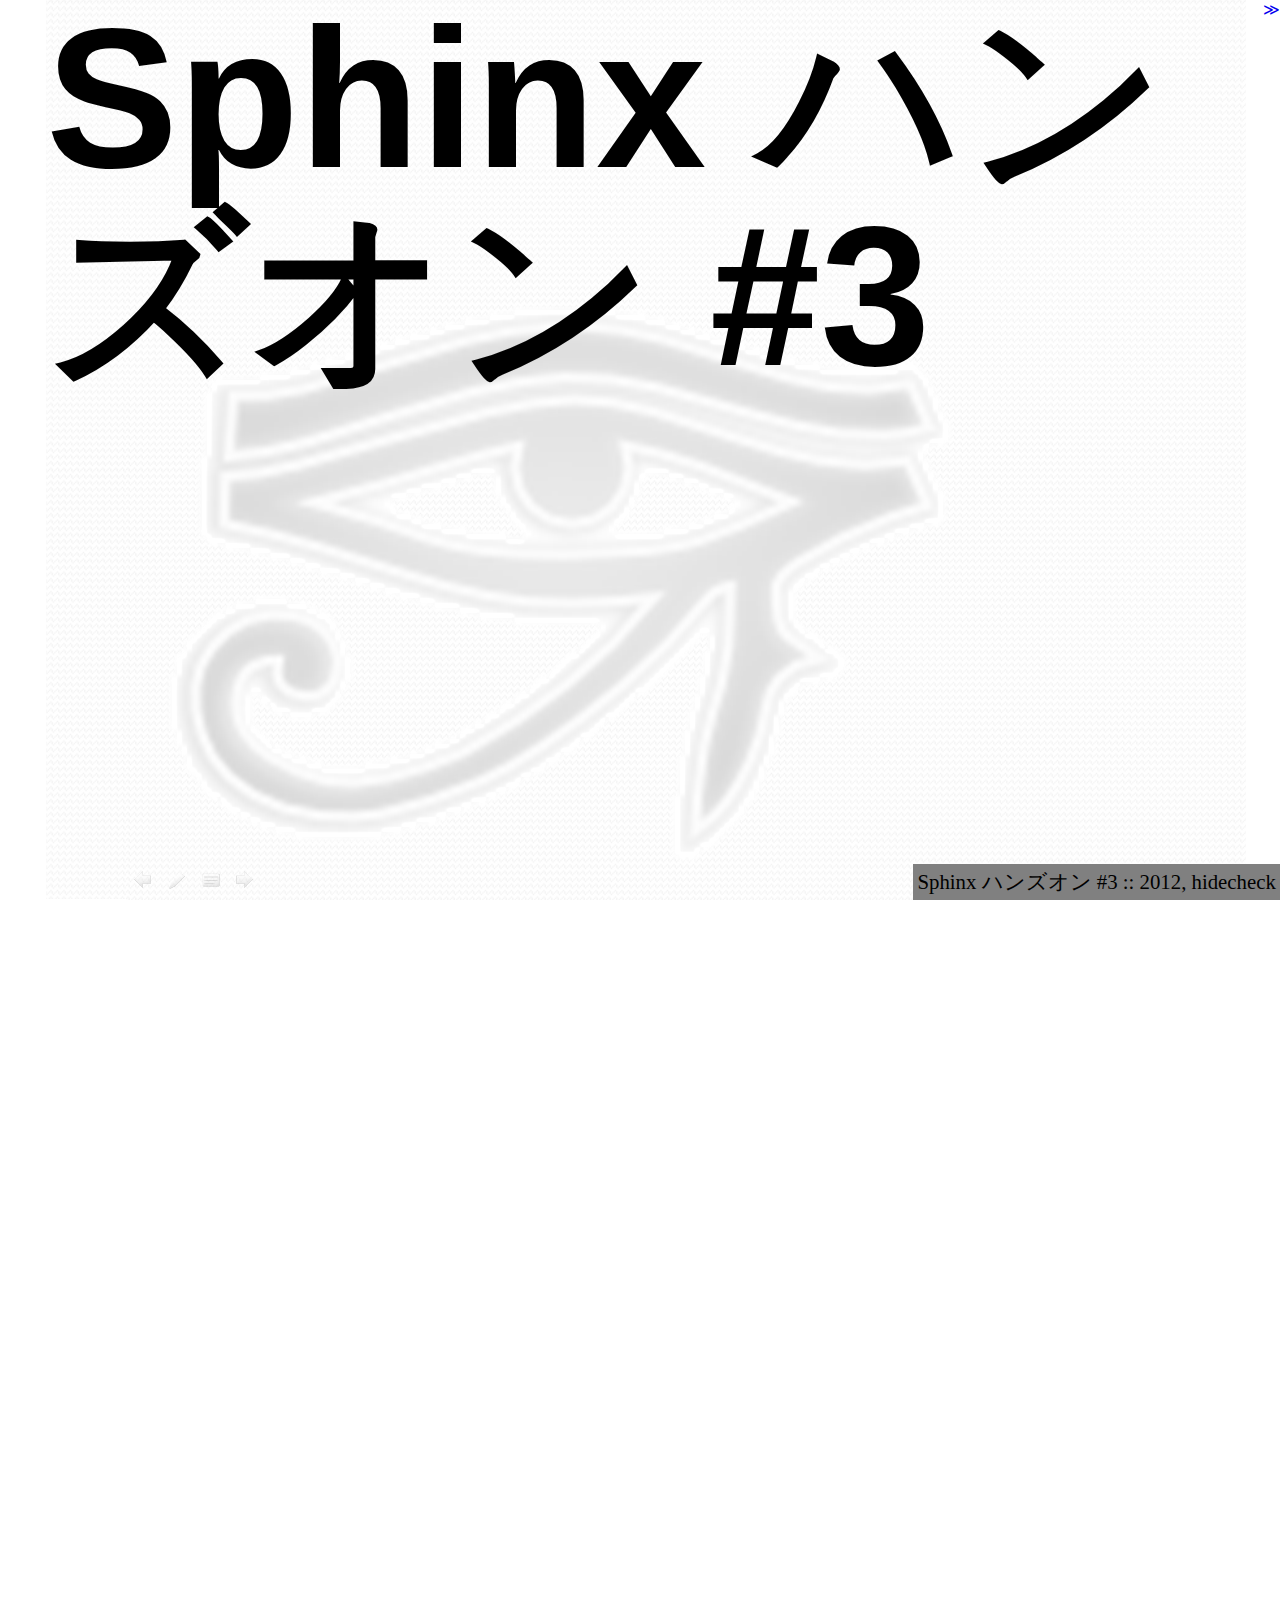
<file: html/index.html>
<!DOCTYPE html PUBLIC "-//W3C//DTD XHTML 1.0 Transitional//EN"
  "http://www.w3.org/TR/xhtml1/DTD/xhtml1-transitional.dtd">


<html xmlns="http://www.w3.org/1999/xhtml">
  <head>
    <meta http-equiv="Content-Type" content="text/html; charset=utf-8" />
    
    <title>Sphinx ハンズオン #3</title>
    
    <link rel="stylesheet" href="_static/s6.css" type="text/css" />
    <link rel="stylesheet" href="_static/pygments.css" type="text/css" />
<script type="text/javascript" src="_static/jquery.js"></script>
<script type="text/javascript" src="_static/s6.js"></script>
<script type="text/javascript">
// <![CDATA[

var bodyStyle = {
    width: '100%',
    height: '100%',
    padding: '0',
    margin: '0',
    overflow: 'hidden',
    backgroundColor: 'white',
};

s6.css('html', bodyStyle);
s6.css('body', bodyStyle);
s6.css('.s6 .page.default > h2', {margin:'0'});

var pr;
s6.attach(s6, 'ready', function ready() {
    var html = document.documentElement;
    var height = html.offsetHeight;
    var width = html.offsetWidth;
    var top = 0;
    var left = 0;

    if (height / width < 0.75) {
        var originalWidth = width;
        width = height / 0.75;
        left = (originalWidth - width) / 2 + 'px';
    }
    else {
        var originalHeight = height;
        height = width * 0.75;
        top = (originalHeight - height) / 2 + 'px';
    }

    var result;
    if (result = document.cookie.match(/page=(\d+)/)) {
        var startIndex = +result[1];
    }

    var container = $('.section')[0];
    pr = new s6.Presentation({
            thema: 'sphinx',
            element: container,
            width: width,
            height: height,
            startIndex: startIndex,
            fontSize: 0.08
        });
    pr.style.left = left;
    pr.style.top = top;
    pr.start();

    var indexNoOutline = false;

    pr.funcPages.index.attachPage('click', function(i, element, wrapper) {
        indexNoOutline = true;
        setTimeout(function() {
            indexNoOutline =false
        }, 1000);
        wrapper.style.background = '';
        pr.go(i);
    });

    pr.funcPages.index.attachPage('mouseover', function(i, element, wrapper) {
        if (indexNoOutline) return;
        wrapper.className += ' selected';
    });
    
    pr.funcPages.index.attachPage('mouseout', function(i, element, wrapper) {
        wrapper.className = 'wrapper';
    });

    try {
        var isIframe = !(window.parent == window);
    } catch(e) {
        isIframe = true;
    }

    s6.attach(document, 'click', 'step', 0, pr);
    s6.attach(document, 'keypress Right', 'step', 0, pr);
    s6.attach(document, 'keypress Left',  'prev', 0, pr);
    s6.attach(document, 'keypress Up',    function() { pr.go('index') });
    s6.attach(document, 'keypress Down',  'back', 0, pr);
});

// save current page
setInterval(function() {
    document.cookie = 'page=' + pr.index;
}, 1000);
// ]]>
</script>


  </head>
  <body>
<div class="header">
<div style="float:right;"><a href="#">≫</a></div>
</div>

    <div class="related">
      <h3>Navigation</h3>
      <ul>
        <li class="right" style="margin-right: 10px">
          <a href="genindex.html" title="General Index"
             accesskey="I">index</a></li>
        <li><a href="#">s6sample 1 documentation</a> &raquo;</li> 
      </ul>
    </div>  

    <div class="document">
      <div class="documentwrapper">
          <div class="body">
            
  <div class="section" id="sphinx-3">
<h1>Sphinx ハンズオン #3<a class="headerlink" href="#sphinx-3" title="Permalink to this headline">¶</a></h1>
<div class="section" id="id1">
<h2>講師紹介<a class="headerlink" href="#id1" title="Permalink to this headline">¶</a></h2>
</div>
<div class="section" id="tk0miya">
<h2>講師紹介: &#64;tk0miya<a class="headerlink" href="#tk0miya" title="Permalink to this headline">¶</a></h2>
<ul class="simple">
<li>主犯格の男性</li>
<li>Sphinx-users.jp 新会長</li>
<li>blockdiag のなかのひと</li>
<li>主に Linux で使ってます</li>
</ul>
</div>
<div class="section" id="takanory">
<h2>講師紹介: &#64;takanory<a class="headerlink" href="#takanory" title="Permalink to this headline">¶</a></h2>
<ul class="simple">
<li>実行犯とみられる男性</li>
<li>Plone4 の本を書いた人(のひとり)</li>
<li>pythonボルダリング部(#kabepy)部長</li>
<li>主に Windows で使ってます</li>
</ul>
</div>
<div class="section" id="wonderful-panda">
<h2>講師紹介: &#64;wonderful_panda<a class="headerlink" href="#wonderful-panda" title="Permalink to this headline">¶</a></h2>
<ul class="simple">
<li>講師に名乗りでてくれた優しいお方</li>
<li>Bazaarの人(TortoiseBzr コミッタ)</li>
<li><a class="reference external" href="http://standing-shoebill.appspot.com/bzr-startup-guide/index.html">Bazzar スタートアップガイド</a> は Sphinx 製</li>
</ul>
</div>
<div class="section" id="usaturn">
<h2>講師紹介: &#64;usaturn<a class="headerlink" href="#usaturn" title="Permalink to this headline">¶</a></h2>
<ul class="simple">
<li>講師に名乗りでてくれた優しいお方</li>
<li>絶賛修行中のインフラエンジニア</li>
<li>ふつうの Sphinx ユーザー</li>
<li>主に Windows で使ってます</li>
</ul>
</div>
<div class="section" id="id2">
<h2>ハンズオンの内容<a class="headerlink" href="#id2" title="Permalink to this headline">¶</a></h2>
<ul class="simple">
<li>インストール</li>
<li>マークアップ課題</li>
<li>その他質問大会</li>
</ul>
</div>
<div class="section" id="id3">
<h2>ハンズオンの進め方<a class="headerlink" href="#id3" title="Permalink to this headline">¶</a></h2>
<ul class="simple">
<li>現時点での理解度を元にチーム分けします</li>
<li>チームごとに進めます</li>
<li>おしまい</li>
</ul>
</div>
<div class="section" id="id4">
<h2>困ったときには<a class="headerlink" href="#id4" title="Permalink to this headline">¶</a></h2>
<ul class="simple">
<li>手をあげよう</li>
<li>まわりの人に聞こう</li>
</ul>
</div>
<div class="section" id="id5">
<h2>チーム分け<a class="headerlink" href="#id5" title="Permalink to this headline">¶</a></h2>
<ul class="simple">
<li>インストールしてない人</li>
<li>ちょっと試してみた人</li>
<li>もう使っている人</li>
<li>超人</li>
</ul>
</div>
<div class="section" id="id6">
<h2>おおざっぱなタイムスケジュール<a class="headerlink" href="#id6" title="Permalink to this headline">¶</a></h2>
<ul class="simple">
<li>19:30- 開会式 ← いまココ</li>
<li>19:40- ハンズオン(前半)</li>
<li>20:30- 休憩</li>
<li>20:40- ハンズオン(後半)</li>
<li>21:45- まとめ</li>
<li>22:00  撤収 (懇親会?)</li>
</ul>
</div>
<div class="section" id="id7">
<h2>会場からの連絡<a class="headerlink" href="#id7" title="Permalink to this headline">¶</a></h2>
<ul>
<li><p class="first">お手洗い</p>
</li>
<li><p class="first">自販機の位置</p>
</li>
<li><p class="first">タバコは休憩時間に。(外です)</p>
</li>
<li><dl class="first docutils">
<dt>20:00 以降外から入れなくなります</dt>
<dd><ul class="first last simple">
<li>Twitter で叫んで</li>
<li>叫んでいる人がいたら教えてください</li>
</ul>
</dd>
</dl>
</li>
</ul>
</div>
<div class="section" id="id8">
<h2>その他連絡事項<a class="headerlink" href="#id8" title="Permalink to this headline">¶</a></h2>
<ul>
<li><p class="first">無線LAN</p>
</li>
<li><p class="first">飲食可です</p>
</li>
<li><p class="first">ハッシュタグ #sphinxjp</p>
</li>
<li><dl class="first docutils">
<dt>写真班が撮影して回ります</dt>
<dd><ul class="first last simple">
<li>撮られたくない人は教えてください</li>
</ul>
</dd>
</dl>
</li>
</ul>
</div>
<div class="section" id="id9">
<h2>参考資料<a class="headerlink" href="#id9" title="Permalink to this headline">¶</a></h2>
<ul>
<li><p class="first">Sphinx-users.jp</p>
</li>
<li><dl class="first docutils">
<dt>今日の資料</dt>
<dd><ul class="first last">
<li><p class="first">すべて Sphinx で作られています</p>
</li>
<li><p class="first">sphinxjp.themes.s6 テーマを使ってます。</p>
</li>
<li><dl class="first docutils">
<dt>See bitbucket</dt>
<dd><ul class="first last simple">
<li><a class="reference external" href="https://bitbucket.org/sphinxjp/handson/src">https://bitbucket.org/sphinxjp/handson/src</a></li>
</ul>
</dd>
</dl>
</li>
</ul>
</dd>
</dl>
</li>
</ul>
</div>
</div>


          </div>
      </div>
      <div class="clearer"></div>
    </div>
    <div class="related">
      <h3>Navigation</h3>
      <ul>
        <li class="right" style="margin-right: 10px">
          <a href="genindex.html" title="General Index"
             >index</a></li>
        <li><a href="#">s6sample 1 documentation</a> &raquo;</li> 
      </ul>
    </div>
<div class="footer">
    <span>Sphinx ハンズオン #3 :: 2012, hidecheck</span><br />
    <span class="hidden">操作方法: 上下左右キーで操作です</span>
</div>

  </body>
</html>
</file>
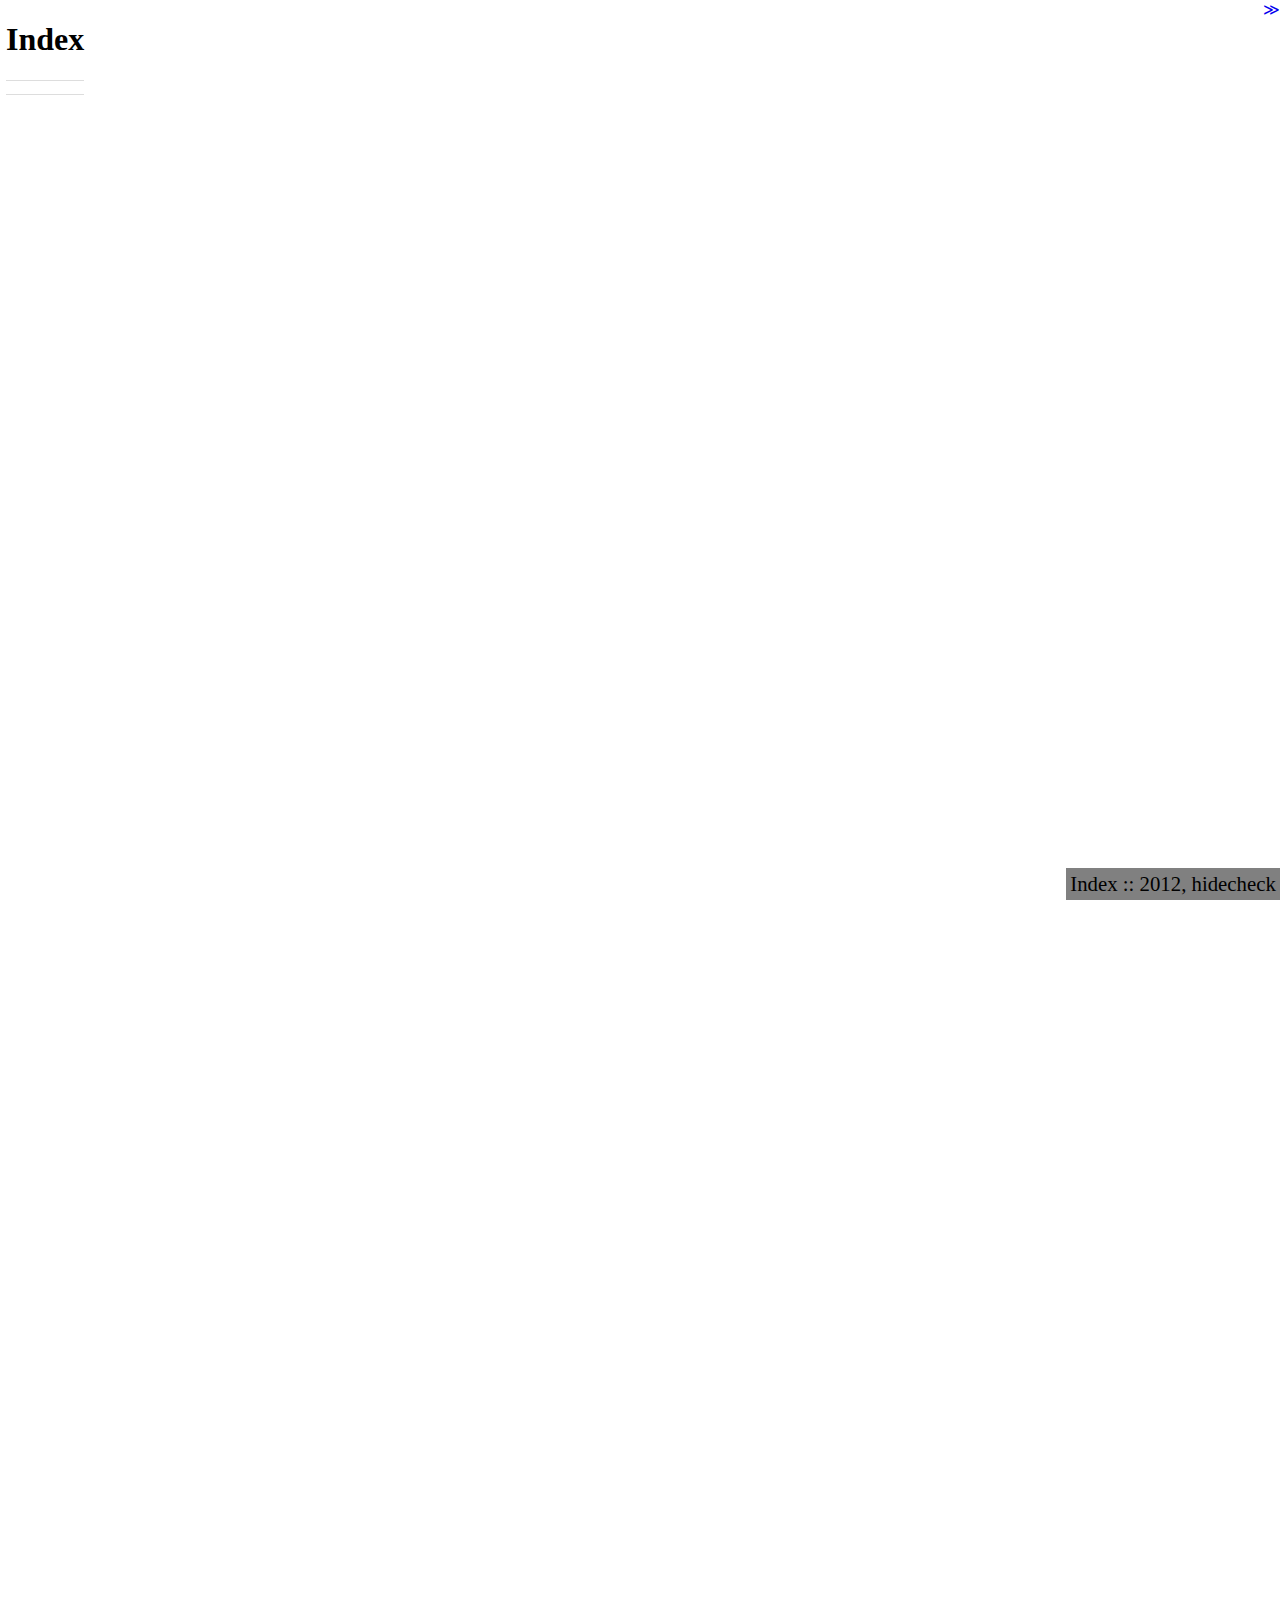
<file: html/genindex.html>
<!DOCTYPE html PUBLIC "-//W3C//DTD XHTML 1.0 Transitional//EN"
  "http://www.w3.org/TR/xhtml1/DTD/xhtml1-transitional.dtd">


<html xmlns="http://www.w3.org/1999/xhtml">
  <head>
    <meta http-equiv="Content-Type" content="text/html; charset=utf-8" />
    
    <title>Index</title>
    
    <link rel="stylesheet" href="_static/s6.css" type="text/css" />
    <link rel="stylesheet" href="_static/pygments.css" type="text/css" />
<script type="text/javascript" src="_static/jquery.js"></script>
<script type="text/javascript" src="_static/s6.js"></script>
<script type="text/javascript">
// <![CDATA[

var bodyStyle = {
    width: '100%',
    height: '100%',
    padding: '0',
    margin: '0',
    overflow: 'hidden',
    backgroundColor: 'white',
};

s6.css('html', bodyStyle);
s6.css('body', bodyStyle);
s6.css('.s6 .page.default > h2', {margin:'0'});

var pr;
s6.attach(s6, 'ready', function ready() {
    var html = document.documentElement;
    var height = html.offsetHeight;
    var width = html.offsetWidth;
    var top = 0;
    var left = 0;

    if (height / width < 0.75) {
        var originalWidth = width;
        width = height / 0.75;
        left = (originalWidth - width) / 2 + 'px';
    }
    else {
        var originalHeight = height;
        height = width * 0.75;
        top = (originalHeight - height) / 2 + 'px';
    }

    var result;
    if (result = document.cookie.match(/page=(\d+)/)) {
        var startIndex = +result[1];
    }

    var container = $('.section')[0];
    pr = new s6.Presentation({
            thema: 'sphinx',
            element: container,
            width: width,
            height: height,
            startIndex: startIndex,
            fontSize: 0.08
        });
    pr.style.left = left;
    pr.style.top = top;
    pr.start();

    var indexNoOutline = false;

    pr.funcPages.index.attachPage('click', function(i, element, wrapper) {
        indexNoOutline = true;
        setTimeout(function() {
            indexNoOutline =false
        }, 1000);
        wrapper.style.background = '';
        pr.go(i);
    });

    pr.funcPages.index.attachPage('mouseover', function(i, element, wrapper) {
        if (indexNoOutline) return;
        wrapper.className += ' selected';
    });
    
    pr.funcPages.index.attachPage('mouseout', function(i, element, wrapper) {
        wrapper.className = 'wrapper';
    });

    try {
        var isIframe = !(window.parent == window);
    } catch(e) {
        isIframe = true;
    }

    s6.attach(document, 'click', 'step', 0, pr);
    s6.attach(document, 'keypress Right', 'step', 0, pr);
    s6.attach(document, 'keypress Left',  'prev', 0, pr);
    s6.attach(document, 'keypress Up',    function() { pr.go('index') });
    s6.attach(document, 'keypress Down',  'back', 0, pr);
});

// save current page
setInterval(function() {
    document.cookie = 'page=' + pr.index;
}, 1000);
// ]]>
</script>


  </head>
  <body>
<div class="header">
<div style="float:right;"><a href="#">≫</a></div>
</div>

    <div class="related">
      <h3>Navigation</h3>
      <ul>
        <li class="right" style="margin-right: 10px">
          <a href="#" title="General Index"
             accesskey="I">index</a></li>
        <li><a href="index.html">s6sample 1 documentation</a> &raquo;</li> 
      </ul>
    </div>  

    <div class="document">
      <div class="documentwrapper">
          <div class="body">
            

<h1 id="index">Index</h1>

<div class="genindex-jumpbox">
 
</div>


          </div>
      </div>
      <div class="clearer"></div>
    </div>
    <div class="related">
      <h3>Navigation</h3>
      <ul>
        <li class="right" style="margin-right: 10px">
          <a href="#" title="General Index"
             >index</a></li>
        <li><a href="index.html">s6sample 1 documentation</a> &raquo;</li> 
      </ul>
    </div>
<div class="footer">
    <span>Index :: 2012, hidecheck</span><br />
    <span class="hidden">操作方法: 上下左右キーで操作です</span>
</div>

  </body>
</html>
</file>
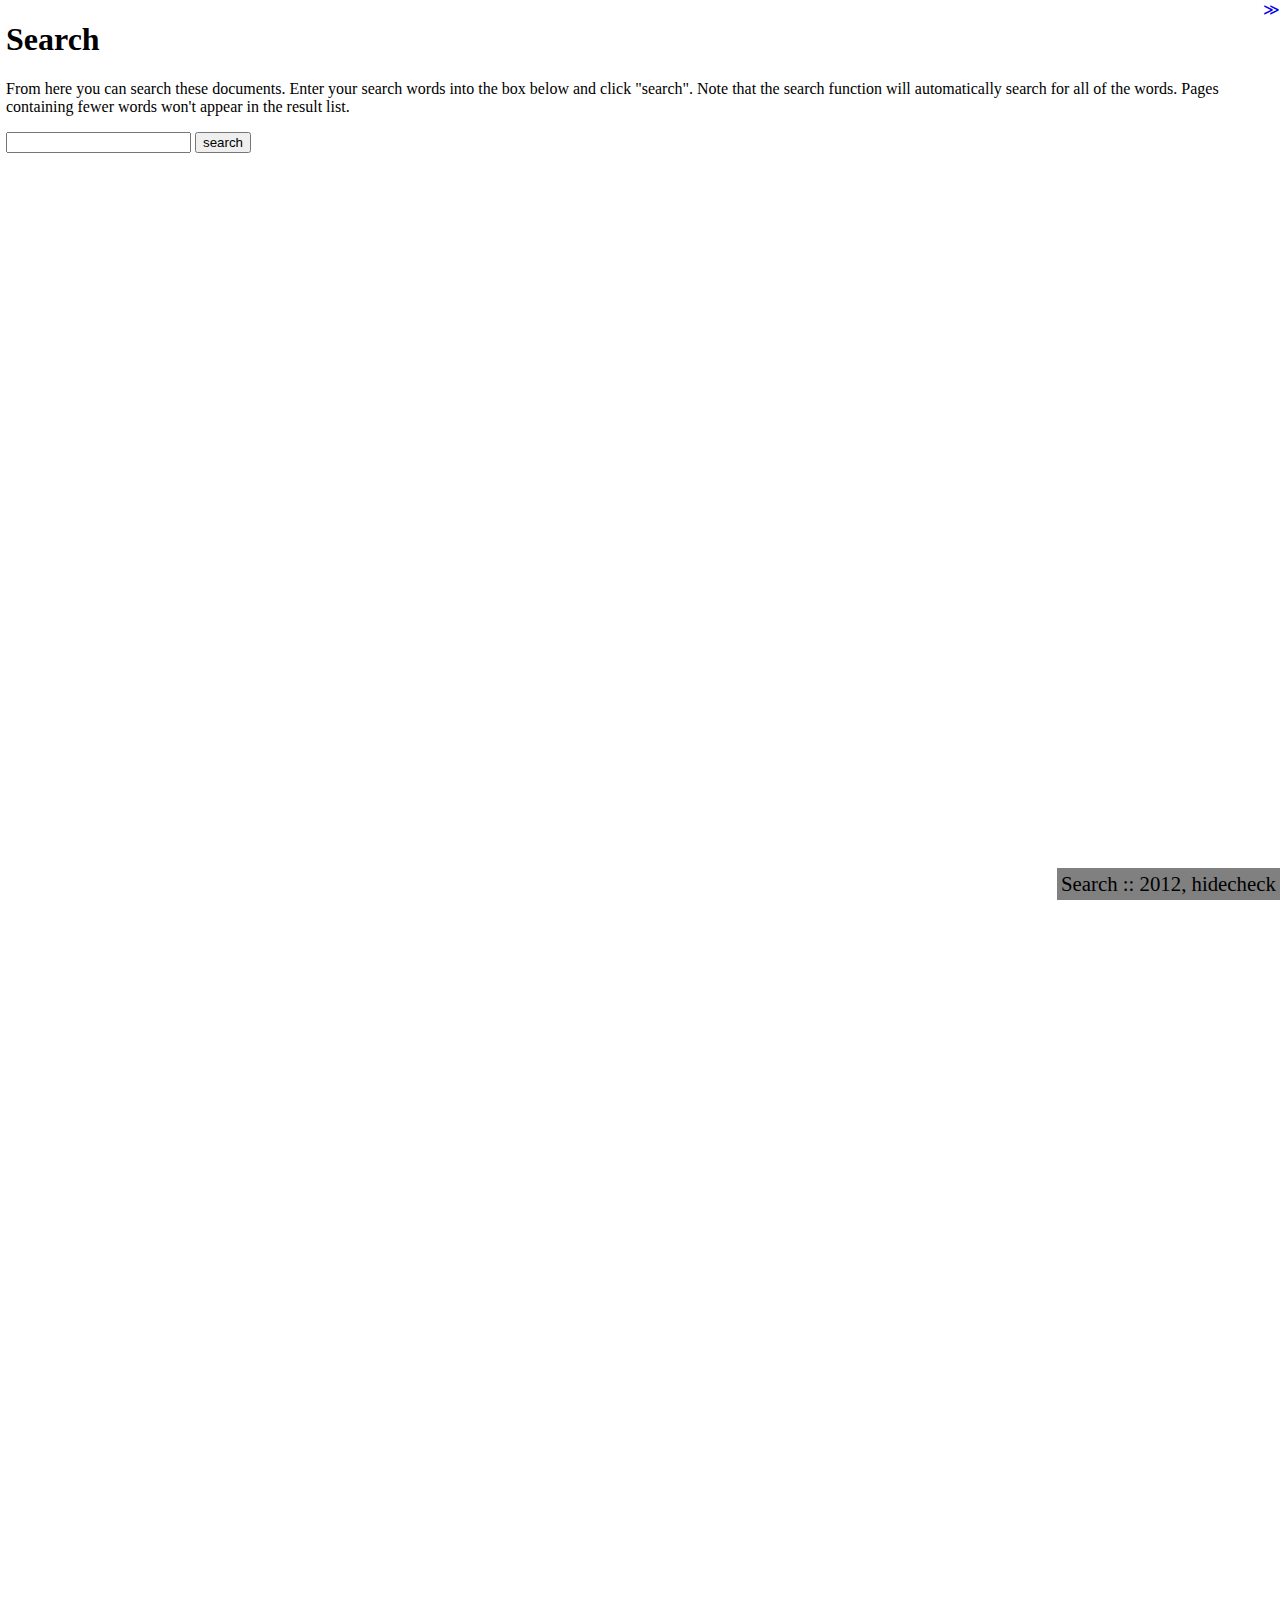
<file: html/search.html>
<!DOCTYPE html PUBLIC "-//W3C//DTD XHTML 1.0 Transitional//EN"
  "http://www.w3.org/TR/xhtml1/DTD/xhtml1-transitional.dtd">


<html xmlns="http://www.w3.org/1999/xhtml">
  <head>
    <meta http-equiv="Content-Type" content="text/html; charset=utf-8" />
    
    <title>Search</title>
    
    <link rel="stylesheet" href="_static/s6.css" type="text/css" />
    <link rel="stylesheet" href="_static/pygments.css" type="text/css" />
  <script type="text/javascript">
    jQuery(function() { Search.loadIndex("searchindex.js"); });
  </script>
  
<script type="text/javascript" src="_static/jquery.js"></script>
<script type="text/javascript" src="_static/s6.js"></script>
<script type="text/javascript">
// <![CDATA[

var bodyStyle = {
    width: '100%',
    height: '100%',
    padding: '0',
    margin: '0',
    overflow: 'hidden',
    backgroundColor: 'white',
};

s6.css('html', bodyStyle);
s6.css('body', bodyStyle);
s6.css('.s6 .page.default > h2', {margin:'0'});

var pr;
s6.attach(s6, 'ready', function ready() {
    var html = document.documentElement;
    var height = html.offsetHeight;
    var width = html.offsetWidth;
    var top = 0;
    var left = 0;

    if (height / width < 0.75) {
        var originalWidth = width;
        width = height / 0.75;
        left = (originalWidth - width) / 2 + 'px';
    }
    else {
        var originalHeight = height;
        height = width * 0.75;
        top = (originalHeight - height) / 2 + 'px';
    }

    var result;
    if (result = document.cookie.match(/page=(\d+)/)) {
        var startIndex = +result[1];
    }

    var container = $('.section')[0];
    pr = new s6.Presentation({
            thema: 'sphinx',
            element: container,
            width: width,
            height: height,
            startIndex: startIndex,
            fontSize: 0.08
        });
    pr.style.left = left;
    pr.style.top = top;
    pr.start();

    var indexNoOutline = false;

    pr.funcPages.index.attachPage('click', function(i, element, wrapper) {
        indexNoOutline = true;
        setTimeout(function() {
            indexNoOutline =false
        }, 1000);
        wrapper.style.background = '';
        pr.go(i);
    });

    pr.funcPages.index.attachPage('mouseover', function(i, element, wrapper) {
        if (indexNoOutline) return;
        wrapper.className += ' selected';
    });
    
    pr.funcPages.index.attachPage('mouseout', function(i, element, wrapper) {
        wrapper.className = 'wrapper';
    });

    try {
        var isIframe = !(window.parent == window);
    } catch(e) {
        isIframe = true;
    }

    s6.attach(document, 'click', 'step', 0, pr);
    s6.attach(document, 'keypress Right', 'step', 0, pr);
    s6.attach(document, 'keypress Left',  'prev', 0, pr);
    s6.attach(document, 'keypress Up',    function() { pr.go('index') });
    s6.attach(document, 'keypress Down',  'back', 0, pr);
});

// save current page
setInterval(function() {
    document.cookie = 'page=' + pr.index;
}, 1000);
// ]]>
</script>



  </head>
  <body>
<div class="header">
<div style="float:right;"><a href="#">≫</a></div>
</div>

    <div class="related">
      <h3>Navigation</h3>
      <ul>
        <li class="right" style="margin-right: 10px">
          <a href="genindex.html" title="General Index"
             accesskey="I">index</a></li>
        <li><a href="index.html">s6sample 1 documentation</a> &raquo;</li> 
      </ul>
    </div>  

    <div class="document">
      <div class="documentwrapper">
          <div class="body">
            
  <h1 id="search-documentation">Search</h1>
  <div id="fallback" class="admonition warning">
  <script type="text/javascript">$('#fallback').hide();</script>
  <p>
    Please activate JavaScript to enable the search
    functionality.
  </p>
  </div>
  <p>
    From here you can search these documents. Enter your search
    words into the box below and click "search". Note that the search
    function will automatically search for all of the words. Pages
    containing fewer words won't appear in the result list.
  </p>
  <form action="" method="get">
    <input type="text" name="q" value="" />
    <input type="submit" value="search" />
    <span id="search-progress" style="padding-left: 10px"></span>
  </form>
  
  <div id="search-results">
  
  </div>

          </div>
      </div>
      <div class="clearer"></div>
    </div>
    <div class="related">
      <h3>Navigation</h3>
      <ul>
        <li class="right" style="margin-right: 10px">
          <a href="genindex.html" title="General Index"
             >index</a></li>
        <li><a href="index.html">s6sample 1 documentation</a> &raquo;</li> 
      </ul>
    </div>
<div class="footer">
    <span>Search :: 2012, hidecheck</span><br />
    <span class="hidden">操作方法: 上下左右キーで操作です</span>
</div>

  </body>
</html>
</file>
<file: html/_static/s6.css>
/*
 * s6.css
 * ~~~~~~~~
 *
 * Sphinx stylesheet -- s6 presentation theme.
 *
 * :copyright: Copyright 2011 by Takayuki SHIMIZUKAWA, see AUTHORS.txt .
 * :license: MIT, see LICENSE.txt for details.
 *
 */

@import url("basic.css");

/* -- body styles ----------------------------------------------------------- */

div.related,
a.headerlink {
	display: none;
}
#searchbox {
	visibility: hidden;
}

div.header a {
	text-decoration: none;
	height: 100em;
	display: block;
}
div.header a:hover {
	color: orange;
}

div.footer {
	position: fixed;
	z-index: 1000;
	bottom: 0;
	right: 0;
	background-color: gray;
	color: black;
	font-size: 130%;
	padding: 0.2em;
}
div.footer a {
	color: orange;
	text-decoration: none;
}
div.footer:hover {
	font-size: 200%;
	background-color: black;
	color: white;
	border: 0 solid gray;
	border-width: 0.1em 0 0 0.2em;
}
div.footer:hover a {
	color: blue;
}
div.footer span.hidden {
	display: none;
}
div.footer:hover span.hidden {
	display: inline;
}

div.related {
	display: none;
}
#searchbox {
	visibility: hidden;
}

div.documentwrapper {
	margin-left: 6px;
	position: absolute;
	z-index: 10;
}

div.bodywrapper {
	margin: 0 0 0 6px;
	z-index: 0;
}

div.sphinxsidebar {
	background-color: #11303D;
	position: fixed;
	left: 0;
	margin: 0;
	height: 800px;
	z-index: 0;
}

div.sphinxsidebar:hover {
	z-index: 100;
}

/* ------ s6 styles -----------*/

.s6 h1 {
    font-size: 275% !important;
}

.s6 h2,
.s6 h3 {
    padding: 2% 3% !important;
}

.s6 .page {
    position: absolute;
    height: 100%;
    width: 100%;
    margin: 0;
    padding: 0;
    border: 0;
    overflow: hidden;
    line-height: 1.0em;
}

.s6 .page pre {
    padding: 5px;
    background-color: #eeffcc;
    color: #333333;
    line-height: 120%;
    border: 1px solid #ac9;
    border-left: none;
    border-right: none;
    font-size: 70%;
}

.s6 .page dd {
    margin-left: 1em;
}

.s6 .page .figure {
    position: absolute;
    right: 0.5em;
    bottom: 0.5em;
    z-index: 0;
}

.s6 .page .figure img {
    width: 100%;
}

.s6 .page strong {
    font-weight: bold;
    font-size: 120%;
    color: #f66;
}

.s6 .page strong.command {
    color: #0ff;
}


/* ------ s6 color thema -----------*/

.s6.sphinx {
    background-color: white;
    color: black;
}

.s6.sphinx a {
    color: blue;
}

.s6.sphinx h2,
.s6.sphinx h3 {
    color: white;
    background-image: url(title_bg.gif);
}

.s6.sphinx .page {
    background-image: url(background.png);
}

.s6.sphinx .page.default > pre {
    border-top-color: #666;
    border-bottom-color: #666;
    background-color: black;
}

.s6.sphinx .page.default > pre > strong {
    color: red;
    font-weight: bold;
}

.s6.sphinx .index.page > .inner.s6 {
    background: transparent;
}

.s6.sphinx .index.page > .inner.s6 > .page {
    background: transparent;
}

.s6.sphinx .index.page > .inner.s6 > .page > .wrapper.selected {
    background: blue;
}

.s6.sphinx .index.page pre {
    overflow: hidden;
}

.s6.sphinx .index {
    background-color: gray;
}

/* ------ s6 print style --------*/

@media print{
.s6{
  top:0 !IMPORTANT;
  left:0 !IMPORTANT;
  width:180mm !IMPORTANT;
  height:265mm !IMPORTANT;
}

.s6 .index.page .inner.s6 .page .wrapper{
  width:47% !IMPORTANT;
  height:32% !IMPORTANT;
  font-size:40%;
  line-height:1.2;
}}
</file>
<file: html/_static/pygments.css>
.highlight .hll { background-color: #ffffcc }
.highlight  { background: #eeffcc; }
.highlight .c { color: #408090; font-style: italic } /* Comment */
.highlight .err { border: 1px solid #FF0000 } /* Error */
.highlight .k { color: #007020; font-weight: bold } /* Keyword */
.highlight .o { color: #666666 } /* Operator */
.highlight .cm { color: #408090; font-style: italic } /* Comment.Multiline */
.highlight .cp { color: #007020 } /* Comment.Preproc */
.highlight .c1 { color: #408090; font-style: italic } /* Comment.Single */
.highlight .cs { color: #408090; background-color: #fff0f0 } /* Comment.Special */
.highlight .gd { color: #A00000 } /* Generic.Deleted */
.highlight .ge { font-style: italic } /* Generic.Emph */
.highlight .gr { color: #FF0000 } /* Generic.Error */
.highlight .gh { color: #000080; font-weight: bold } /* Generic.Heading */
.highlight .gi { color: #00A000 } /* Generic.Inserted */
.highlight .go { color: #303030 } /* Generic.Output */
.highlight .gp { color: #c65d09; font-weight: bold } /* Generic.Prompt */
.highlight .gs { font-weight: bold } /* Generic.Strong */
.highlight .gu { color: #800080; font-weight: bold } /* Generic.Subheading */
.highlight .gt { color: #0040D0 } /* Generic.Traceback */
.highlight .kc { color: #007020; font-weight: bold } /* Keyword.Constant */
.highlight .kd { color: #007020; font-weight: bold } /* Keyword.Declaration */
.highlight .kn { color: #007020; font-weight: bold } /* Keyword.Namespace */
.highlight .kp { color: #007020 } /* Keyword.Pseudo */
.highlight .kr { color: #007020; font-weight: bold } /* Keyword.Reserved */
.highlight .kt { color: #902000 } /* Keyword.Type */
.highlight .m { color: #208050 } /* Literal.Number */
.highlight .s { color: #4070a0 } /* Literal.String */
.highlight .na { color: #4070a0 } /* Name.Attribute */
.highlight .nb { color: #007020 } /* Name.Builtin */
.highlight .nc { color: #0e84b5; font-weight: bold } /* Name.Class */
.highlight .no { color: #60add5 } /* Name.Constant */
.highlight .nd { color: #555555; font-weight: bold } /* Name.Decorator */
.highlight .ni { color: #d55537; font-weight: bold } /* Name.Entity */
.highlight .ne { color: #007020 } /* Name.Exception */
.highlight .nf { color: #06287e } /* Name.Function */
.highlight .nl { color: #002070; font-weight: bold } /* Name.Label */
.highlight .nn { color: #0e84b5; font-weight: bold } /* Name.Namespace */
.highlight .nt { color: #062873; font-weight: bold } /* Name.Tag */
.highlight .nv { color: #bb60d5 } /* Name.Variable */
.highlight .ow { color: #007020; font-weight: bold } /* Operator.Word */
.highlight .w { color: #bbbbbb } /* Text.Whitespace */
.highlight .mf { color: #208050 } /* Literal.Number.Float */
.highlight .mh { color: #208050 } /* Literal.Number.Hex */
.highlight .mi { color: #208050 } /* Literal.Number.Integer */
.highlight .mo { color: #208050 } /* Literal.Number.Oct */
.highlight .sb { color: #4070a0 } /* Literal.String.Backtick */
.highlight .sc { color: #4070a0 } /* Literal.String.Char */
.highlight .sd { color: #4070a0; font-style: italic } /* Literal.String.Doc */
.highlight .s2 { color: #4070a0 } /* Literal.String.Double */
.highlight .se { color: #4070a0; font-weight: bold } /* Literal.String.Escape */
.highlight .sh { color: #4070a0 } /* Literal.String.Heredoc */
.highlight .si { color: #70a0d0; font-style: italic } /* Literal.String.Interpol */
.highlight .sx { color: #c65d09 } /* Literal.String.Other */
.highlight .sr { color: #235388 } /* Literal.String.Regex */
.highlight .s1 { color: #4070a0 } /* Literal.String.Single */
.highlight .ss { color: #517918 } /* Literal.String.Symbol */
.highlight .bp { color: #007020 } /* Name.Builtin.Pseudo */
.highlight .vc { color: #bb60d5 } /* Name.Variable.Class */
.highlight .vg { color: #bb60d5 } /* Name.Variable.Global */
.highlight .vi { color: #bb60d5 } /* Name.Variable.Instance */
.highlight .il { color: #208050 } /* Literal.Number.Integer.Long */
</file>
